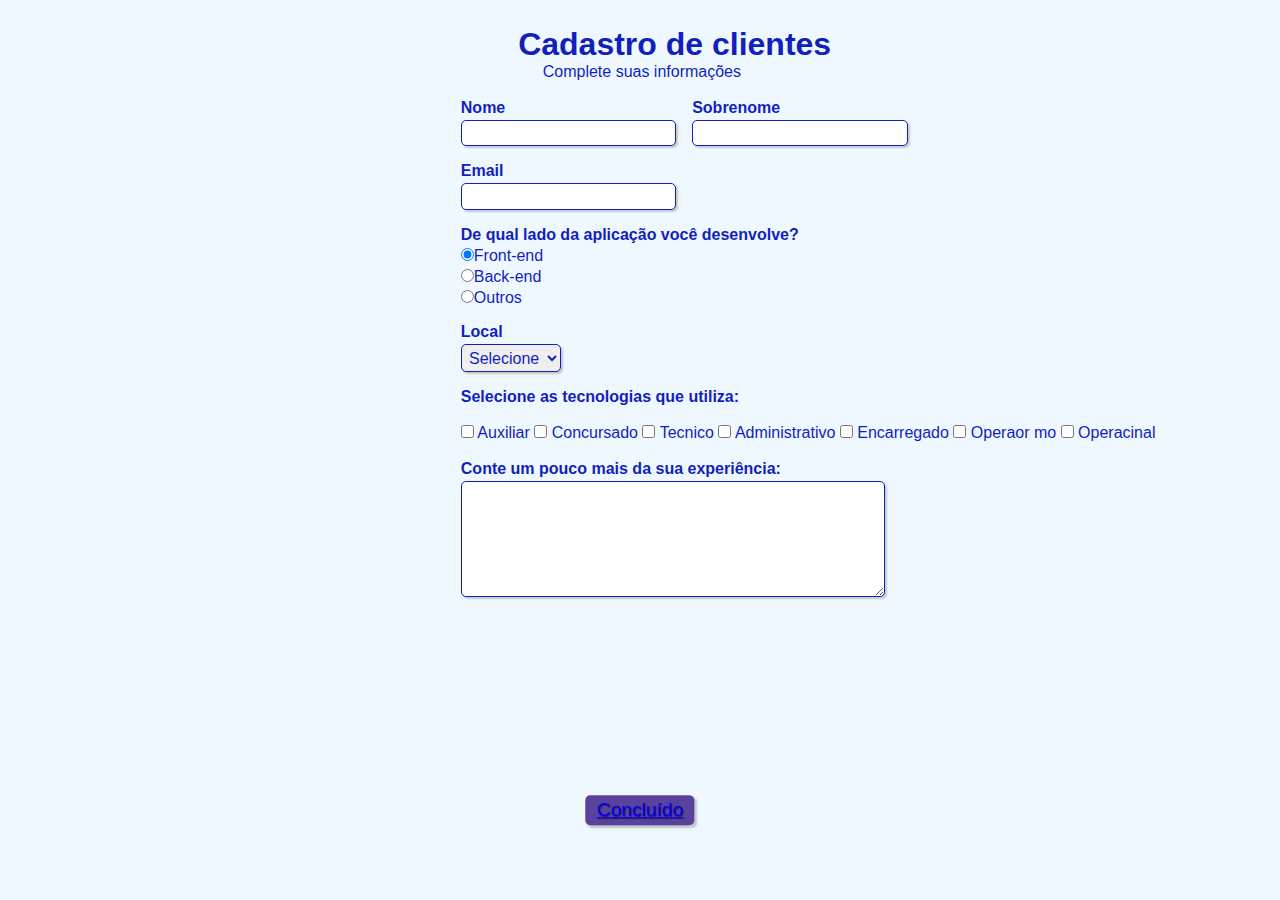
<file: src/main/resources/templates/index.html>
<!DOCTYPE html>
<html lang="en">
<head>
    <meta charset="UTF-8">
    <meta http-equiv="X-UA-Compatible" content="IE=edge">
    <meta name="viewport" content="width=device-width, initial-scale=1.0">
    <title>Criar cadastro</title>
    <link rel="stylesheet" href="formulario.css">
    <style>
                /* Todos os elementos da página */
        * {
            margin: 0;
            padding: 0;
        }

        /* Elementos com o ID "titulo" */
        #titulo {
            font-family: sans-serif;
            color: #111fbf;
            margin-left: 7%;
        } 

        /* Elementos com o ID "subtitulo" */
        #subtitulo {
            font-family: sans-serif;
            color: #111fbf;
            margin-left: 10%;
        } 

        #check{
            display: inline-block;
        }

        /* Elementos de tag <fieldset>*/
        fieldset {
            border: 0;
        }

        /* Elemento de tag <body> */
        body{
            background-color: #F0F8FF;
            font-family: sans-serif;
            font-size: 1em;
            color: #111fbf;
            margin-left: 36%;
            margin-top: 2%;
            justify-content: center;
        }

        /* Elementos de tags <body>, <input>, <Select>, <textarea> e <button> */
        input, select, textarea, button {
            font-family: sans-serif;
            font-size: 1em;
            color: #111fbf;
            border-radius: 5px;
        }

        /* Elementos de classe "grupo" nos estados das pseudoclasses "before" e "after" */
        .grupo:before, .grupo:after {
            display: table;
        }

        /* Elementos de classe "grupo" no estado da pseudoclasse "after" */
        .grupo:after {
            clear: both;
        }

        /* Elementos de classe "campo" */
        .campo {
            margin-bottom: 1em;
        }

        /* Elementos de classe "campo" de tag <label> */
        .campo label {
            margin-bottom: 0.2em;
            color: #111fbf;
            display: block;
        }

        /* Elementos de classe "campo" ou "grupo" de tag <fieldset> */
        fieldset.grupo .campo {
            float:  left;
            margin-right: 1em;
        }

        /* Elementos de classe "campo" das tags <input> com atributo text e email, da tag <select> e da tag <textarea>*/
        .campo input[type="text"], .campo input[type="email"], .campo select, .campo textarea {
            padding: 0.2em;
            border: 1px solid #111fbf;
            box-shadow: 2px 2px 2px rgba(0,0,0,0.2);
            display: block;
        }

        /* Elementos de classe "campo" de tag <select> e <option>*/
        .campo select option {
            padding-right: 1em;
        }

        /* Elemento de classe "campo" com tag <input>, <select> e <textarea> tocas com estado da pseudoclasse "focus"*/
        .campo input:focus, .campo select:focus, .campo textarea:focus {
            background: #E0E0F8;
        }

        /* Elemento de classe "botao" */
        .botao {
            font-size: 1.2em;
            background: #59429d;
            border: 0;
            margin-bottom: 1em;
            color: #ffffff;
            padding: 0.2em 0.6em;
            box-shadow: 2px 2px 2px rgba(0,0,0,0.2);
            text-shadow: 1px 1px 1px rgba(0,0,0,0.5);
            position: absolute;
            top: 90%;
            left: 50%;
            margin-right: -50%;
            transform: translate(-50%, -50%)
        }

        /* Elemento de classe "botao" com o estado da pseudoclasse "hover" */
        .botao:hover {
            background: #111fbf;
            box-shadow: inset 2px 2px 2px rgba(0,0,0,0.2);
            text-shadow: none;
        }

        /* Elementos de classe botão e de tag <select> */
        .botao, select{
            cursor: pointer;
        }
    </style>
   
</head>

    <body>  

        <!-- Cabeçalho com título e subtítulo (ambos com css de id "titulo") -->
        <div>
            <h1 id="titulo">Cadastro de clientes</h1>
            <p id="subtitulo">Complete suas informações</p>
            <br>
        </div>

        <!-- Início do formulário -->
        <form action="#" th:action="@{/}" th:object="${user}" method="post">

            <fieldset class="grupo">
                <!-- Campo do nome com legenda "nome" e css de classe "campo" -->
                <div class="campo">
                    <label for="nome"><strong>Nome</strong></label>
                    <input type="text" name="nome" id="nome" required th:field="*{name}">
                </div>

                <!-- Campo do sobrenome com legenda "sobrenome" e css de classe "campo" -->
                <div class="campo">
                    <label for="sobrenome"><strong>Sobrenome</strong></label>
                    <input type="text" name="sobrenome" id="sobrenome" required th:field="*{postname}">
                </div>
            </fieldset> 

            <!-- Campo de email com-->
            <div class="campo">
                <label for="email"><strong>Email</strong></label>
                <input type="email" name="email" id="email" required th:field="*{email}">
            </div>

            <!-- Campo de desenvolvimento web com 3 opções de botões selecionáveis (radio button) e css de classe "campo" -->
            <div class="campo">
                <label><strong>De qual lado da aplicação você desenvolve?</strong></label>
                <label>
                    <input type="radio" name="devweb" value="frontend" checked>Front-end
                </label>
                <label>
                    <input type="radio" name="devweb" value="backend">Back-end
                </label>
                <label>
                    <input type="radio" name="devweb" value="fullstack">Outros
                </label>
            </div>

            <!-- Campo de senioridade com 3 opções para escolha (select option) e css de classe "campo" -->
            <div class="campo">
                <label for="senioridade"><strong>Local</strong></label>
                <select id="senioridade" required>
                  <option selected disabled value="">Selecione</option>
                  <option>Sul</option>
                  <option>Suldeste</option>
                  <option>Suldoeste</option>
                </select>
            </div>

            <fieldset class="grupo">
                <!-- Campo de tecnologias para escolha de 1 ou mais opções para marcar (checkbox) e css de classe "campo" -->
                <div id="check">
                    <label><strong>Selecione as tecnologias que utiliza:</strong></label><br><br>
                    <input type="checkbox" id="tecnologia1" name="tecnologia1" value="HTML">
                    <label for="tecnologia1"> Auxiliar</label>
                    <input type="checkbox" id="tecnologia2" name="tecnologia2" value="CSS">
                    <label for="tecnologia2"> Concursado</label>
                    <input type="checkbox" id="tecnologia3" name="tecnologia3" value="JavaScript">
                    <label for="tecnologia3"> Tecnico</label>
                    <input type="checkbox" id="tecnologia4" name="tecnologia4" value="PHP">
                    <label for="tecnologia4"> Administrativo</label>
                    <input type="checkbox" id="tecnologia5" name="tecnologia5" value="C#">
                    <label for="tecnologia5"> Encarregado</label>
                    <input type="checkbox" id="tecnologia6" name="tecnologia6" value="Python">
                    <label for="tecnologia6"> Operaor mo</label>
                    <input type="checkbox" id="tecnologia7" name="tecnologia7" value="Java">
                    <label for="tecnologia7"> Operacinal</label>
                </div>
            </fieldset>

            <!-- Caixa de texto -->
            <div class="campo">
                <br>
                <label for="experiencia"><strong>Conte um pouco mais da sua experiência: </strong></label>
                <textarea rows="6" style="width: 26em" id="experiencia" name="experiencia"></textarea>
            </div>

            <!-- Botão para enviar o formulário -->
            <button class="botao" type="submit" onsubmit=""><a href="index1.html">Concluído</a></button>            

        </form>

    </body>

</html>
</file>
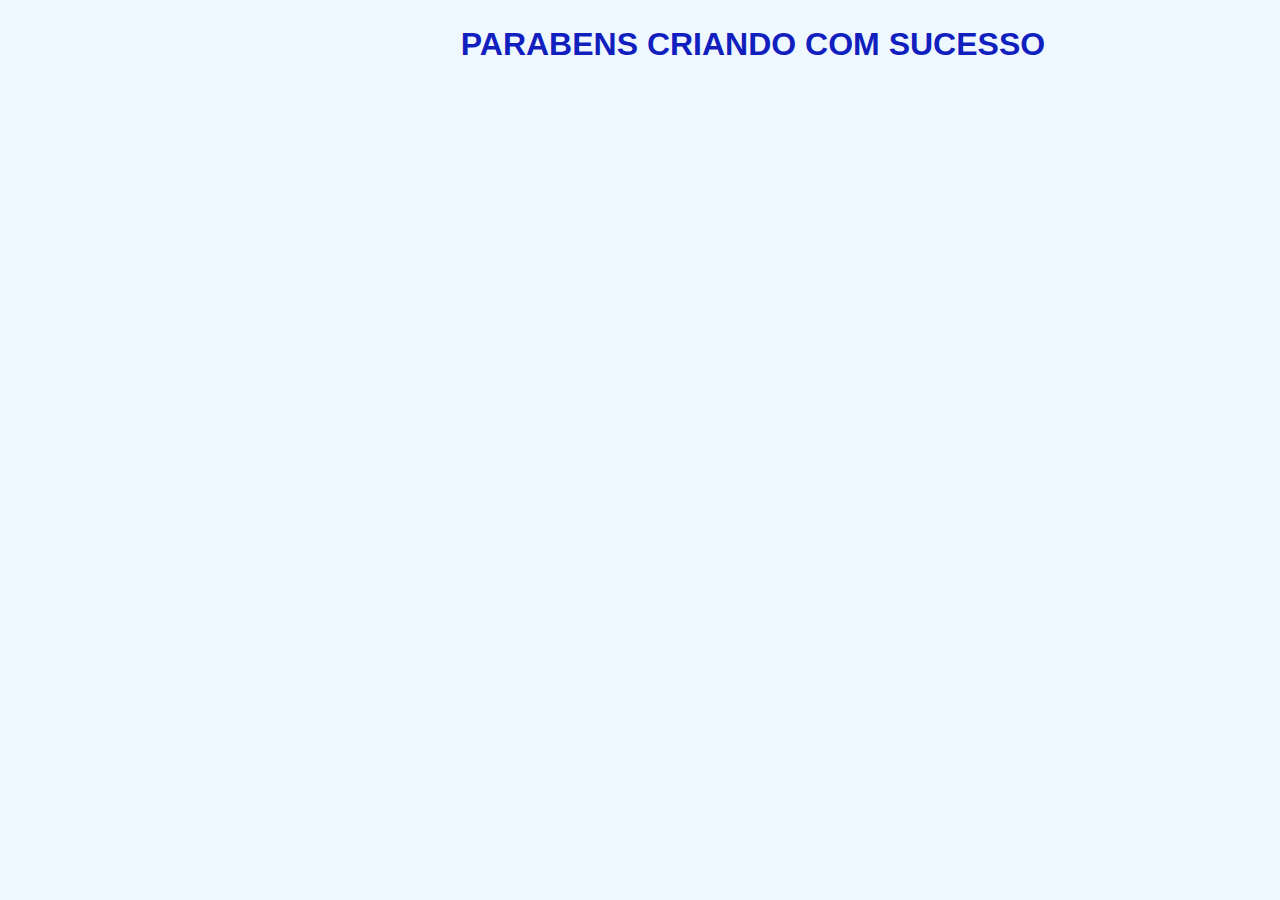
<file: src/main/resources/templates/index1.html>
<!DOCTYPE html>
<html lang="en">
<head>
    <meta charset="UTF-8">
    <meta http-equiv="X-UA-Compatible" content="IE=edge">
    <meta name="viewport" content="width=device-width, initial-scale=1.0">
    <title>PARABENS</title>
    <style>  body{
        background-color: #F0F8FF;
        font-family: sans-serif;
        font-size: 1em;
        color: #111fbf;
        margin-left: 36%;
        margin-top: 2%;
        justify-content: center;
    }</style>
</head>
<body>
    <h1>PARABENS CRIANDO COM SUCESSO </h1>
</body>
</html>
</file>
<file: src/main/resources/templates/formulario.css>
/* Todos os elementos da página */
* {
    margin: 0;
    padding: 0;
}

/* Elementos com o ID "titulo" */
#titulo {
    font-family: sans-serif;
    color: #111fbf;
    margin-left: 7%;
} 

/* Elementos com o ID "subtitulo" */
#subtitulo {
    font-family: sans-serif;
    color: #380B61;
    margin-left: 10%;
} 

#check{
    display: inline-block;
}

/* Elementos de tag <fieldset>*/
fieldset {
    border: 0;
}

/* Elemento de tag <body> */
body{
    background-color: #8bb0e75e;
    font-family: sans-serif;
    font-size: 1em;
    color: #59429d;
    margin-left: 36%;
    margin-top: 2%;
    justify-content: center;
}

/* Elementos de tags <body>, <input>, <Select>, <textarea> e <button> */
input, select, textarea, button {
    font-family: sans-serif;
    font-size: 1em;
    color: #59429d;
    border-radius: 5px;
}

/* Elementos de classe "grupo" nos estados das pseudoclasses "before" e "after" */
.grupo:before, .grupo:after {
    display: table;
}

/* Elementos de classe "grupo" no estado da pseudoclasse "after" */
.grupo:after {
    clear: both;
}

/* Elementos de classe "campo" */
.campo {
    margin-bottom: 1em;
}

/* Elementos de classe "campo" de tag <label> */
.campo label {
    margin-bottom: 0.2em;
    color: #111fzf;
    display: block;
}

/* Elementos de classe "campo" ou "grupo" de tag <fieldset> */
fieldset.grupo .campo {
    float:  left;
    margin-right: 1em;
}

/* Elementos de classe "campo" das tags <input> com atributo text e email, da tag <select> e da tag <textarea>*/
.campo input[type="text"], .campo input[type="email"], .campo select, .campo textarea {
    padding: 0.2em;
    border: 1px solid #59429d;
    box-shadow: 2px 2px 2px rgba(0,0,0,0.2);
    display: block;
}

/* Elementos de classe "campo" de tag <select> e <option>*/
.campo select option {
    padding-right: 1em;
}

/* Elemento de classe "campo" com tag <input>, <select> e <textarea> tocas com estado da pseudoclasse "focus"*/
.campo input:focus, .campo select:focus, .campo textarea:focus {
    background: #E0E0F8;
}

/* Elemento de classe "botao" */
.botao {
    font-size: 1.2em;
    background: #59429d;
    border: 0;
    margin-bottom: 1em;
    color: #ffffff;
    padding: 0.2em 0.6em;
    box-shadow: 2px 2px 2px rgba(0,0,0,0.2);
    text-shadow: 1px 1px 1px rgba(0,0,0,0.5);
    position: absolute;
    top: 90%;
    left: 50%;
    margin-right: -50%;
    transform: translate(-50%, -50%)
}

/* Elemento de classe "botao" com o estado da pseudoclasse "hover" */
.botao:hover {
    background: #CCBBFF;
    box-shadow: inset 2px 2px 2px rgba(0,0,0,0.2);
    text-shadow: none;
}

/* Elementos de classe botão e de tag <select> */
.botao, select{
    cursor: pointer;
}
</file>
